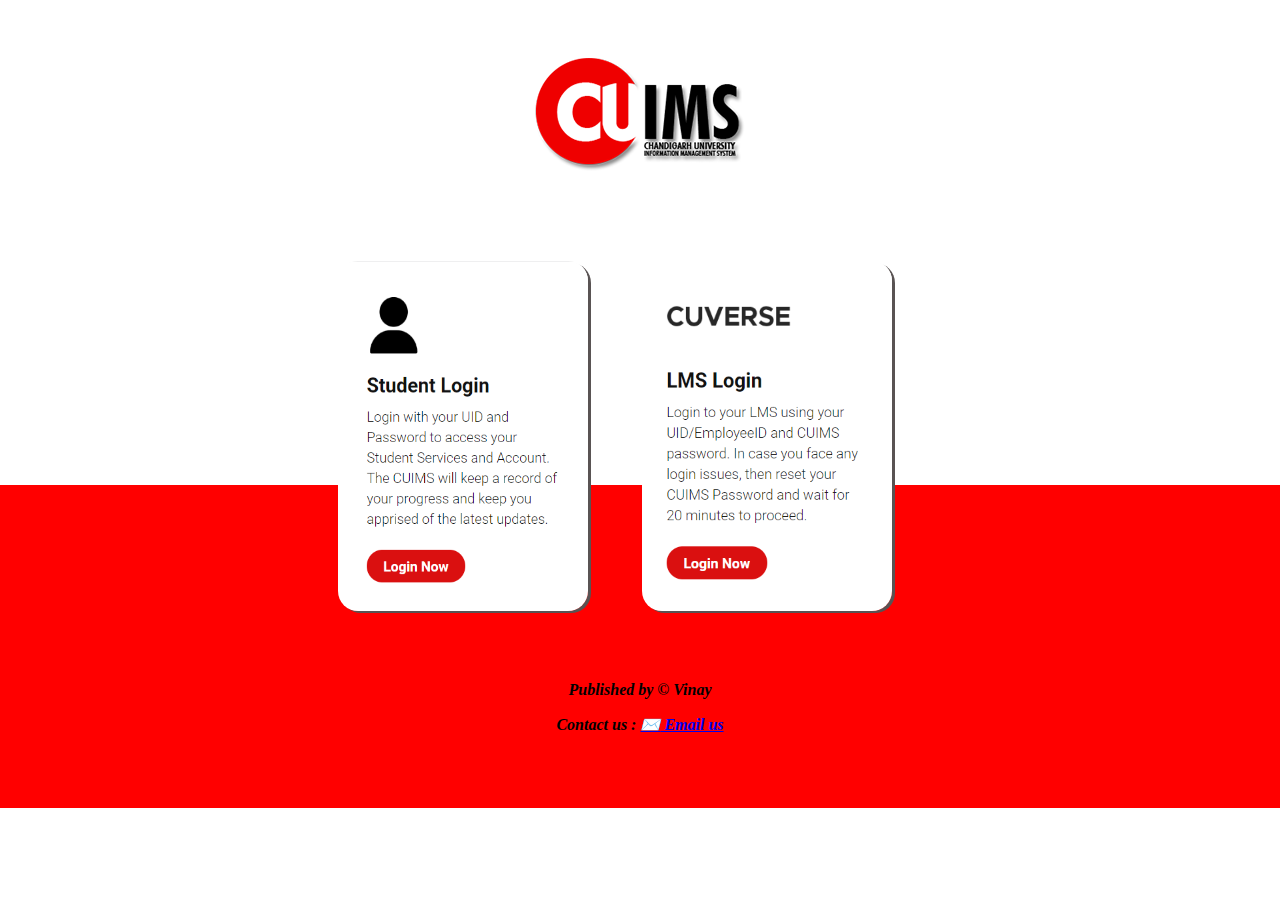
<file: index.html>
<!DOCTYPE html>
<html>
<head>
    <meta charset='utf-8'>
    <meta name="viewport" content="width=device-width, initial-scale=1.0">
    <link rel="stylesheet" href="stylesheet.css">
    <meta http-equiv="refresh" content="60">
    <title>cuims</title>
     <link rel = "icon" href = "maimlogo.png">
</head>
<body>
    <center><img src="maimlogo.png" alt="cuims" class="mainimg" ></center><br><br>
    <a href="https://uims.cuchd.in/uims" target="_blank" ><img  src="cuimslogo.png" class="imgs" alt="cuimslogin" vspace="50"></a>
    <a href="https://lms.cuchd.in/" target="_blank"><img  src="lmslogo.png" class="imgs"alt="lmslogin" hspace="50" vspace="50"></a>
    <footer>
    <div center>
        <b><i>
        <p>Published by &copy; Vinay</p>
        <p>Contact us : <a class="footerLink" href="mailto:vinay7330792403@gmail.com"><label>✉️</label> Email us</a></p>
         </i> </b>
     </div>
</footer>
</body>
</html>
</file>
<file: stylesheet.css>
body{
  background: linear-gradient(
      to bottom,
       white 60%,                                                                 
      red 40%
  );
  padding: 50px;
  text-align: center;
  color: black;
}
.mainimg{
  width:auto;
  height:auto;
}
.imgs{
  box-shadow: 3px 2px rgb(89, 83, 83);
  border-radius: 20px;
  height: 350px;
  width: 250px;
}
</file>
